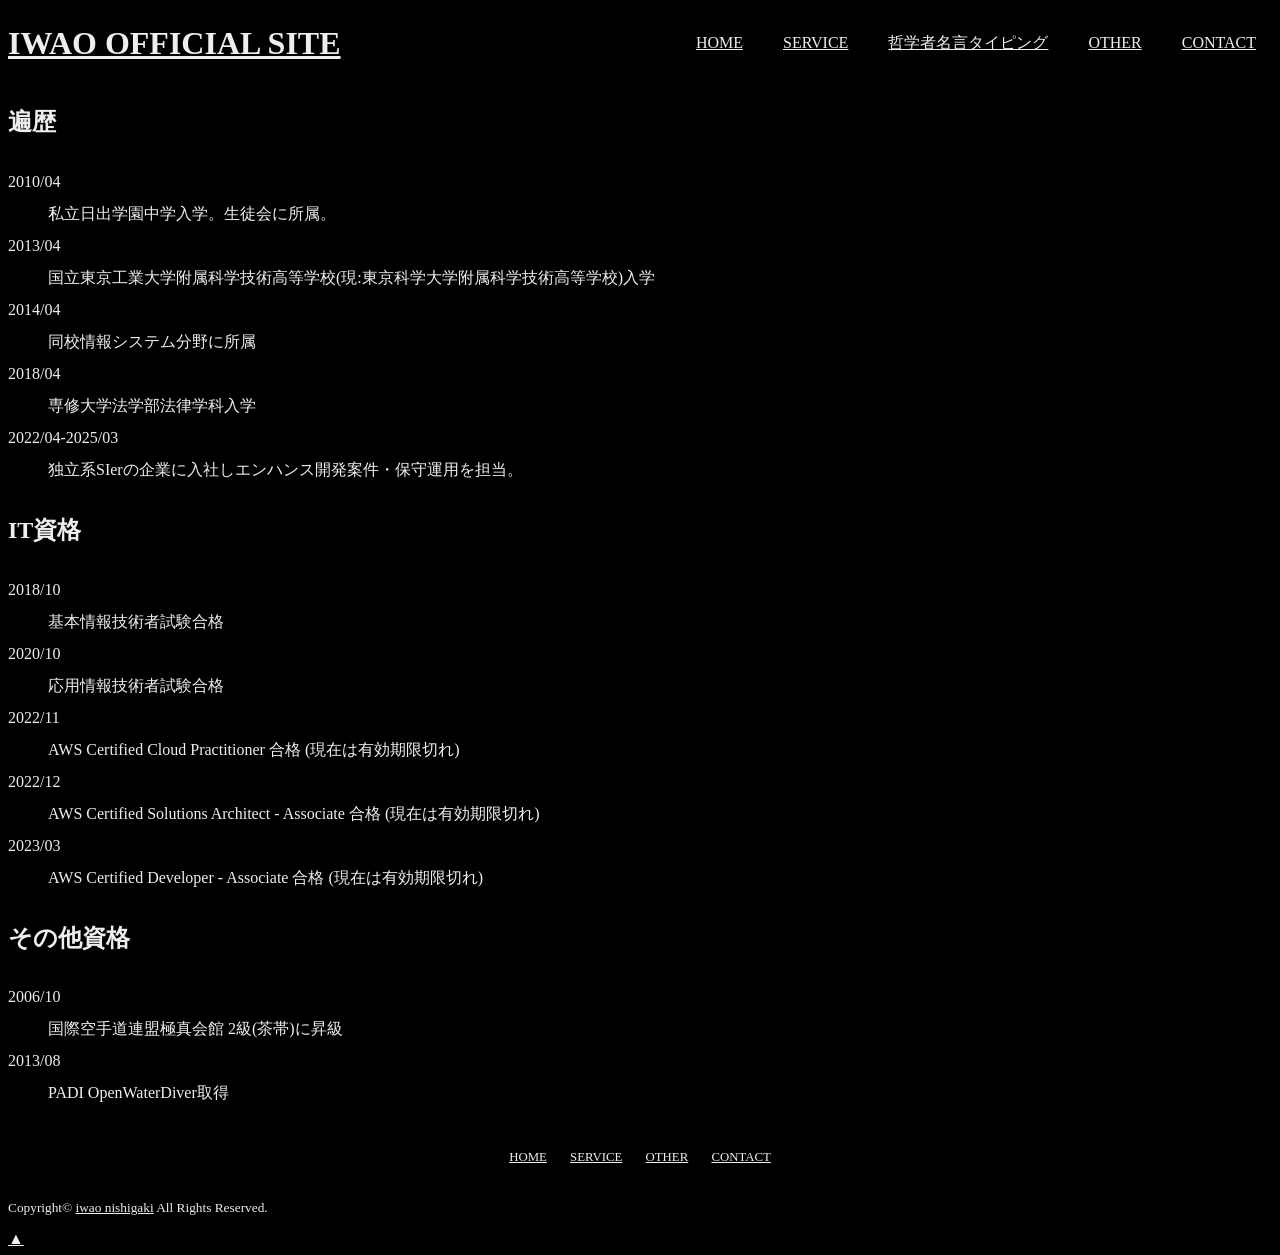
<file: index.html>
<!DOCTYPE html>
<html lang="ja">
<head>
<meta name="viewport" contact="width-device-width, initial-scale=1">
<meta name="description" content="いわおのオフィシャルサイト">
<link rel="stylesheet" href="./css/style.css">
</head>


<body>
<header>

<!--会社ロゴ(押下でホームページへ遷移)-->
<h1 id="logo"><a href="index.html">IWAO OFFICIAL SITE</a></h1>

<!--上位メニューバー-->
<div id="menubar">


<nav>
<ul>
<li><a href="index.html">HOME</a></li>
<li><a href="index.html">SERVICE</a>
    <li><a href="https://iwao-nishigaki.github.io/gothic-typing-game/">哲学者名言タイピング</a></li>
</li>
<li><a href="index.html">OTHER</a></li>
<li><a href="index.html">CONTACT</a></li>
</ul>
</nav>


</div>

</header>



<main>
<section class="Chronicle">
<h2>遍歴</h2>
<dl class="life">
<dt>2010/04</dt><dd>私立日出学園中学入学。生徒会に所属。</dd>
<dt>2013/04</dt><dd>国立東京工業大学附属科学技術高等学校(現:東京科学大学附属科学技術高等学校)入学</dd>
<dt>2014/04</dt><dd>同校情報システム分野に所属</dd>
<dt>2018/04</dt><dd>専修大学法学部法律学科入学</dd>
<dt>2022/04-2025/03</dt><dd>独立系SIerの企業に入社しエンハンス開発案件・保守運用を担当。</dd>
</dl>

<h2>IT資格</h2>
<dl  class="IT-Certificate">
<dt>2018/10</dt><dd>基本情報技術者試験合格</dd>
<dt>2020/10</dt><dd>応用情報技術者試験合格</dd>
<dt>2022/11</dt><dd>AWS Certified Cloud Practitioner 合格 (現在は有効期限切れ)</dd>
<dt>2022/12</dt><dd>AWS Certified Solutions Architect - Associate 合格 (現在は有効期限切れ)</dd>
<dt>2023/03</dt><dd>AWS Certified Developer - Associate 合格 (現在は有効期限切れ)</dd>
</dl>

<h2>その他資格</h2>
<dl  class="Other-Certificate">
<dt>2006/10</dt><dd>国際空手道連盟極真会館 2級(茶帯)に昇級</dd>
<dt>2013/08</dt><dd>PADI OpenWaterDiver取得</dd>
</dl>

</section>
</main>


<footer>
<ul id="footerlink">
<li><a href="index.html">HOME</a></li>
<li><a href="index.html">SERVICE</a></li>
<li><a href="other.html">OTHER</a></li>
<li><a href="index.html">CONTACT</a></li>
</ul>
<small>Copyright&copy; <a href="index.html">iwao nishigaki</a> All Rights Reserved.</small>
</footer>


<div class="returntop"><a href="#">▲</a></div>

</body>

</html>
</file>
<file: css/style.css>
/*全体の設定*/
:root{
    --text-color: #eee; /*Jsで操作する可能性もあるためSCSSではなくCSS variableで対応*/
    --primary-color: #02050e;
}


body * {box-sizing: border-box;}

html,body{
    height: 100%;
    font-size: 13px;
}

@media  screen and (min-width:600px) {
    html, body {
        font-size: 16px; /*画面が小さいのときにフォントサイズ変更*/
    }    
}

body{
    background: #000; /*背景色*/
    color: var(--text-color); /*文字色*/
    line-height: 2; /*行間*/
}

a {
    color: var(--text-color);
    transition: 0.2s; /*hoverまでの時間*/
}

a:hover {
    color: var(--primary-color);
    text-decoration: none;
}


/*ヘッダー*/
header {
    display: flex;
    align-items: center; /*中央揃え*/
    justify-content: space-between; /*両端揃え*/
    height: 70px;
    padding: 1vw,3vw;
    width: 100%;
}


/*メニューバーの設定*/
#menubar ul {
    list-style: none;
    margin: 0;
    padding: 0;
}

#menubar li a {
    border-radius: 100px; /*角を丸く*/
    padding: 0.2rem 1rem;
}

#menubar li a:hover {
    background: #fff;
}


#menubar > nav > ul{
    display:flex; /*横並び*/
    gap: 0.5rem;
}

/*フッターの設定*/
#footerlink {
	margin: 0;
	padding: 20px;
	text-align: center;
	font-size: 0.8rem;	/*文字サイズをbodyのの80%に設定*/
}

/*メニュー１個あたり*/
#footerlink li {
	display: inline-block;	/*横並び*/
    list-style: none;
	padding: 0 10px;
}
</file>
